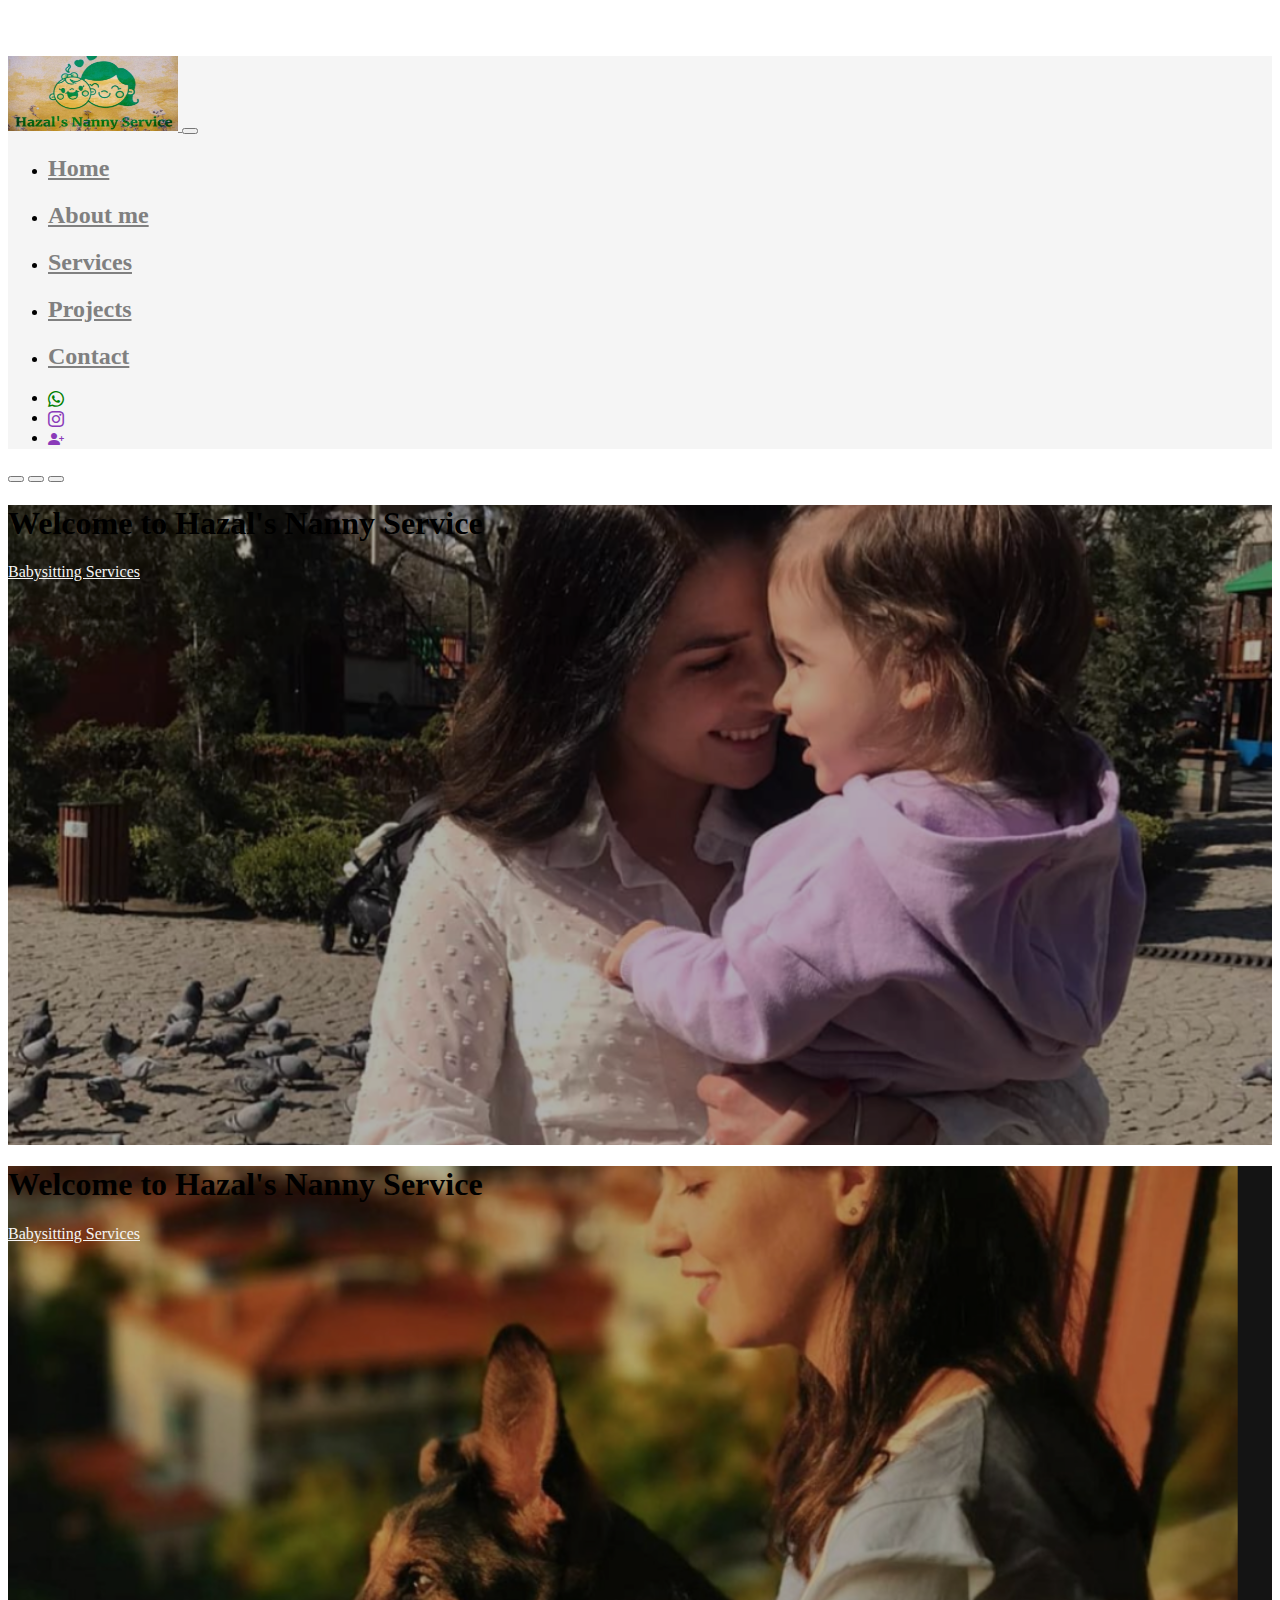
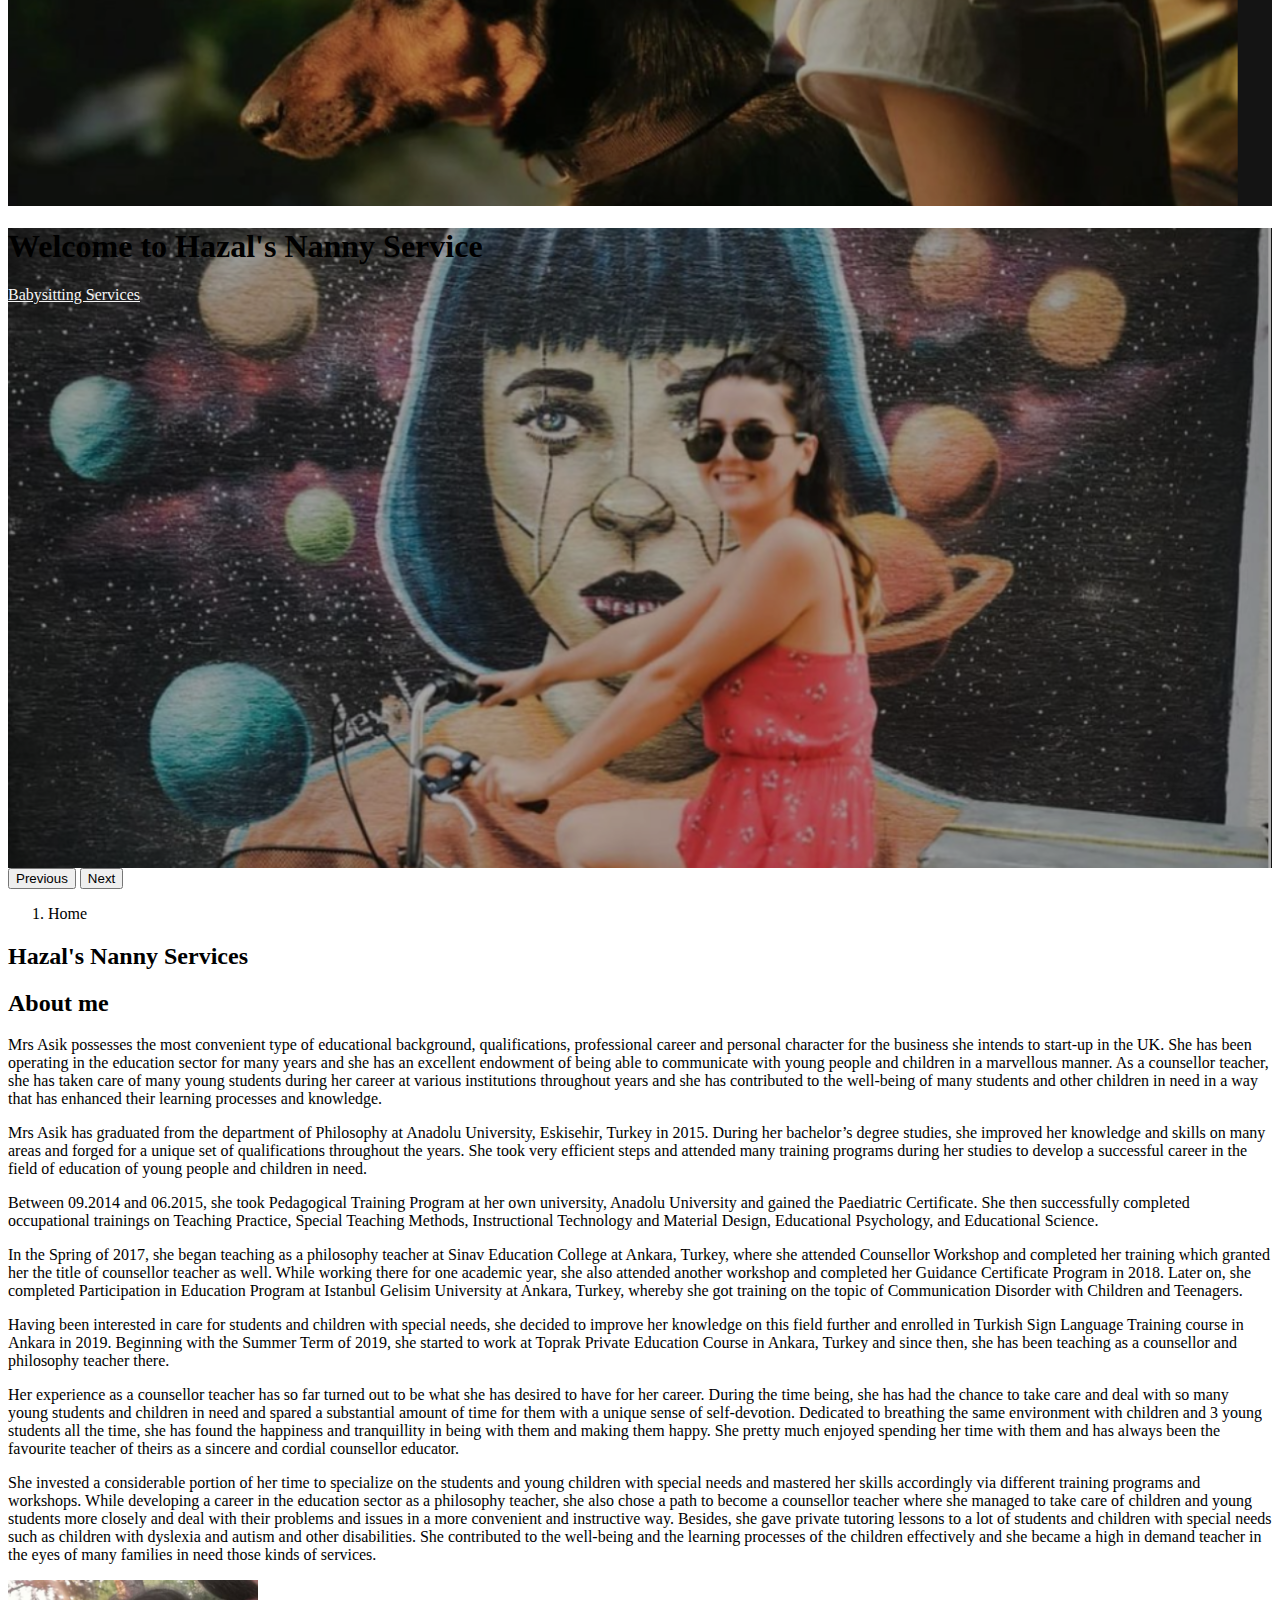
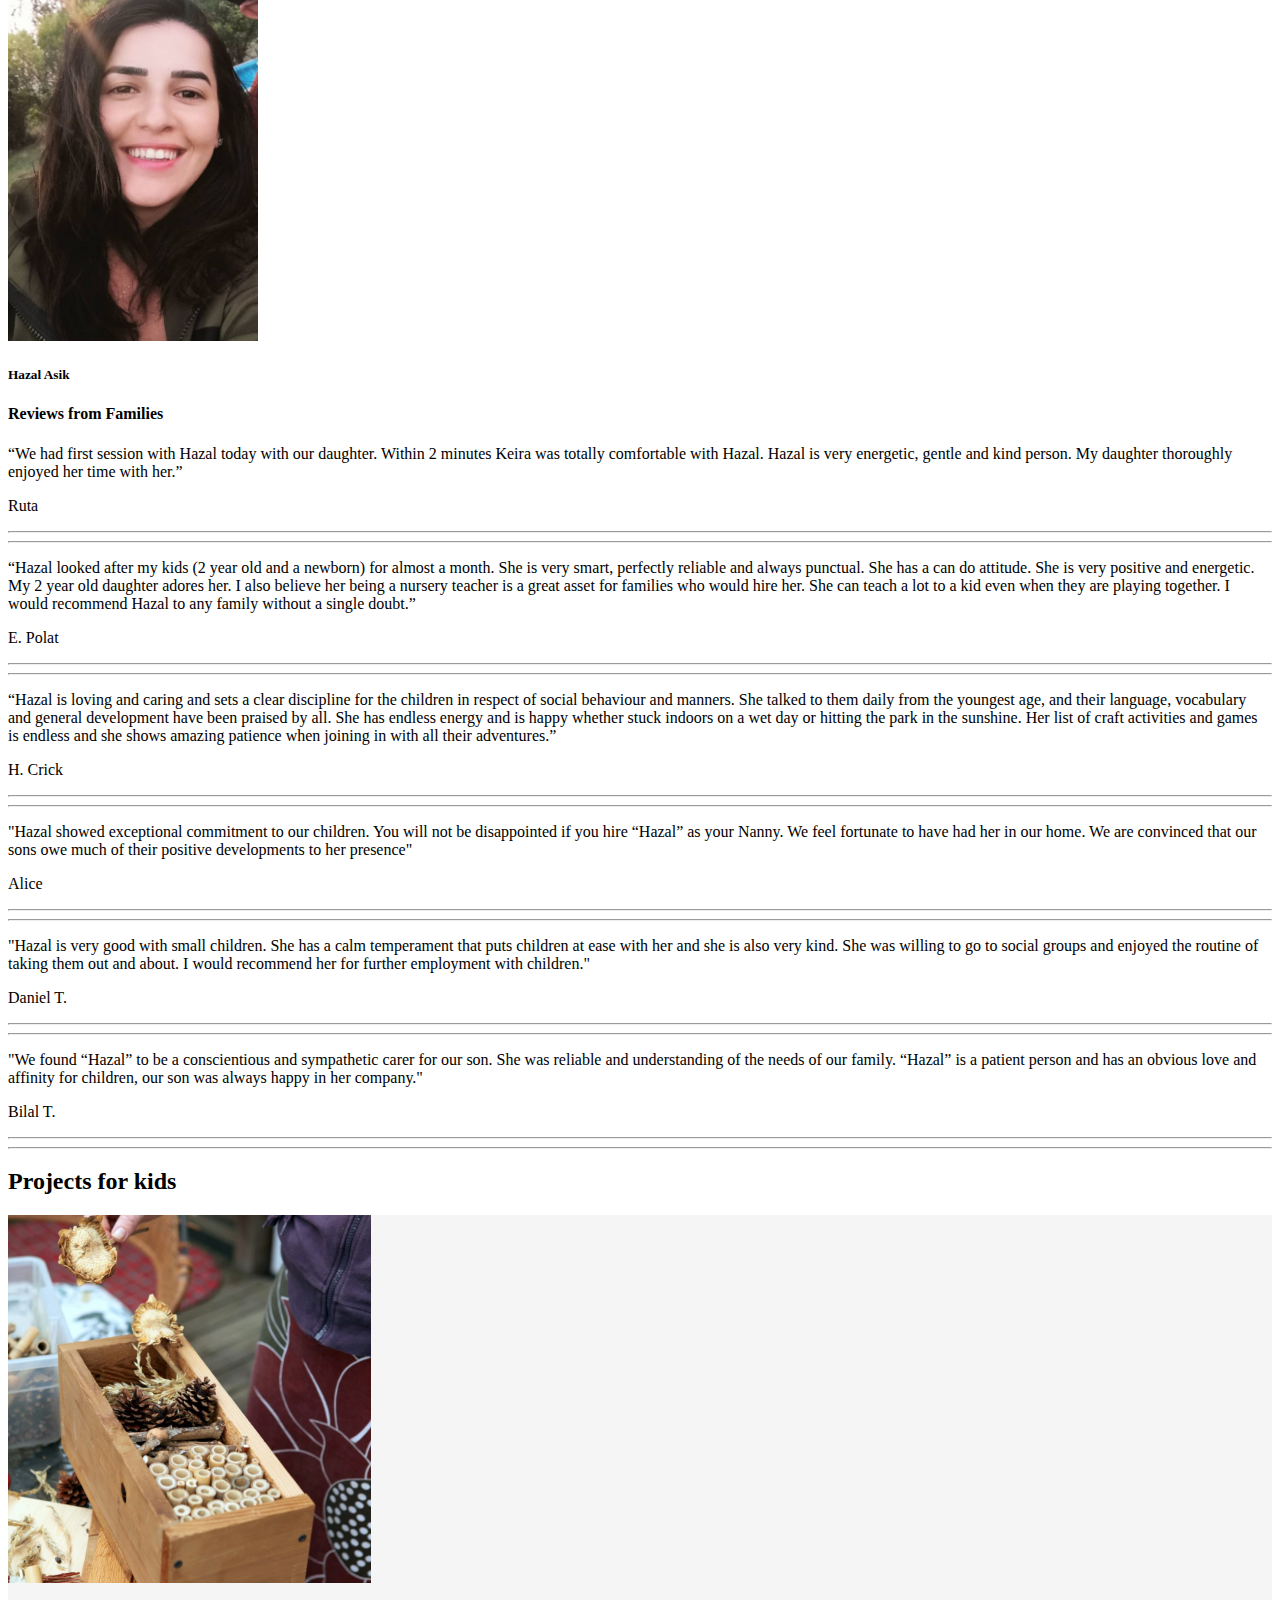
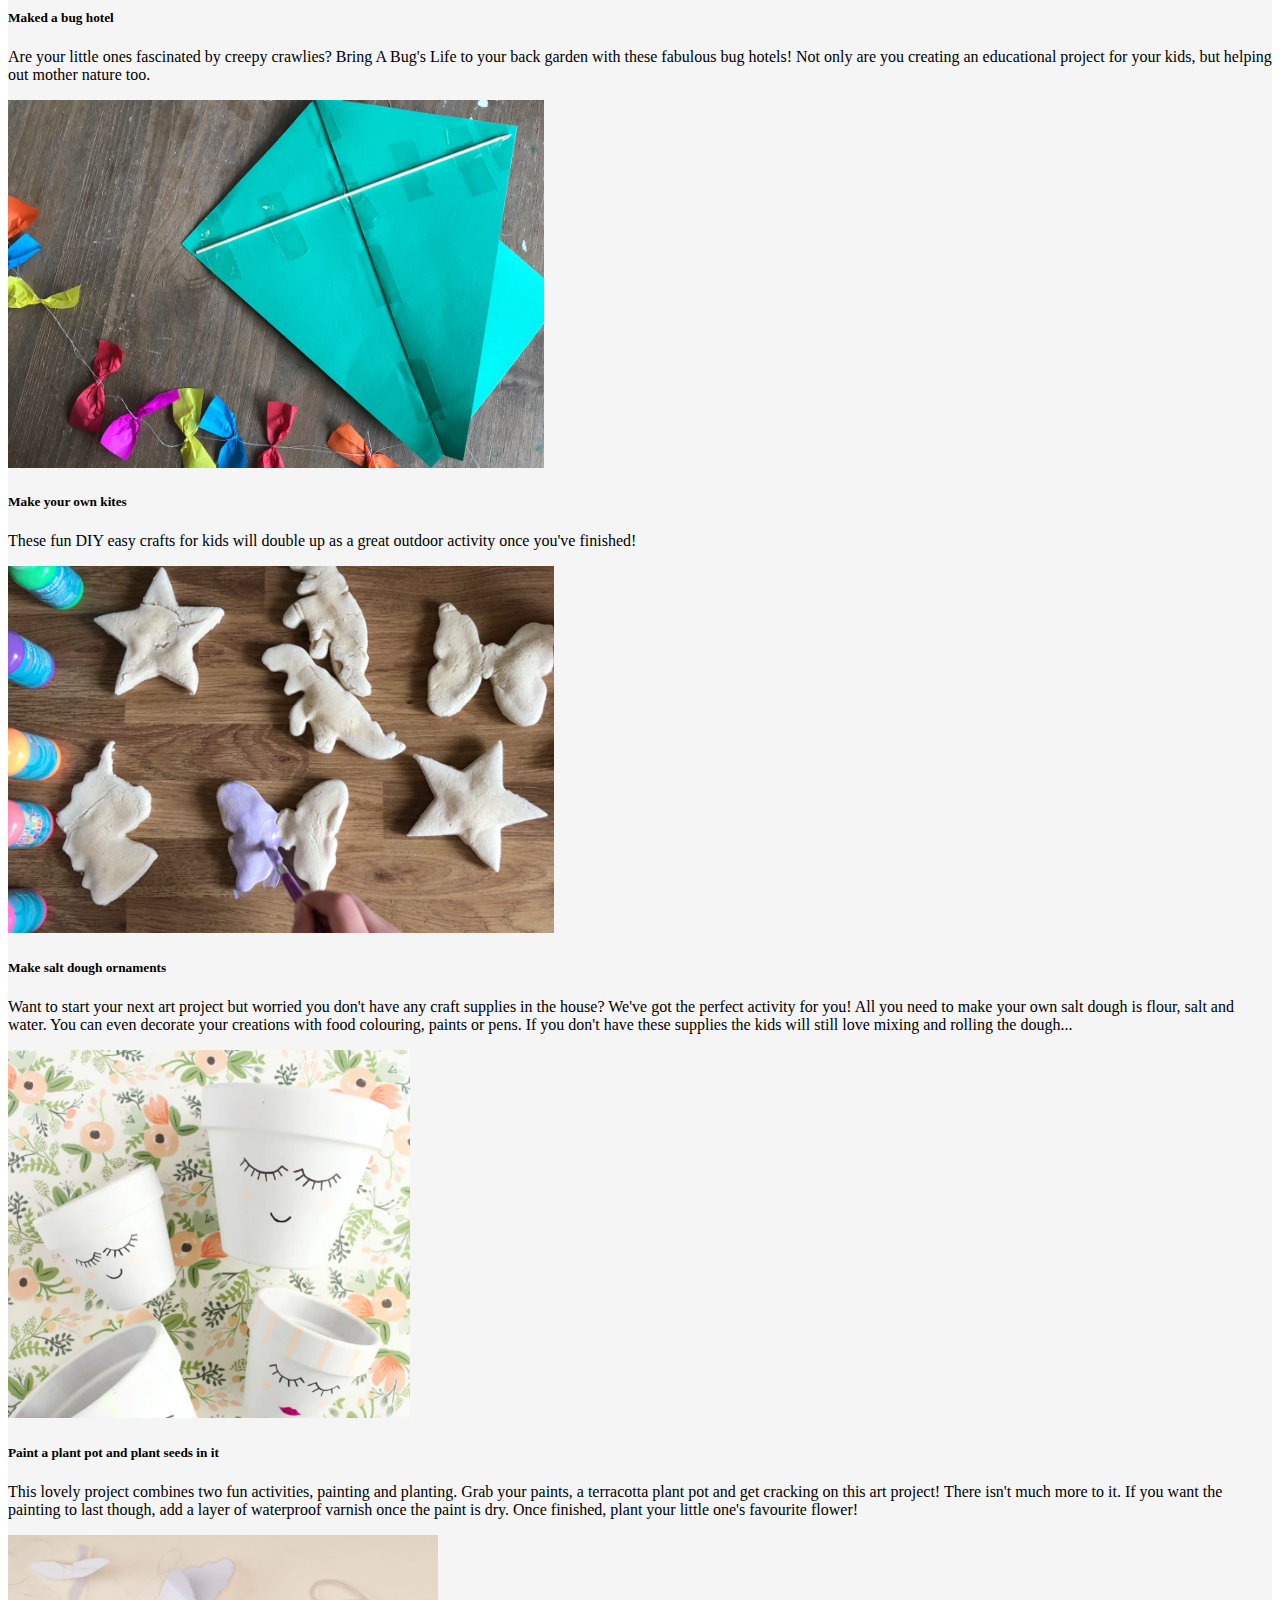
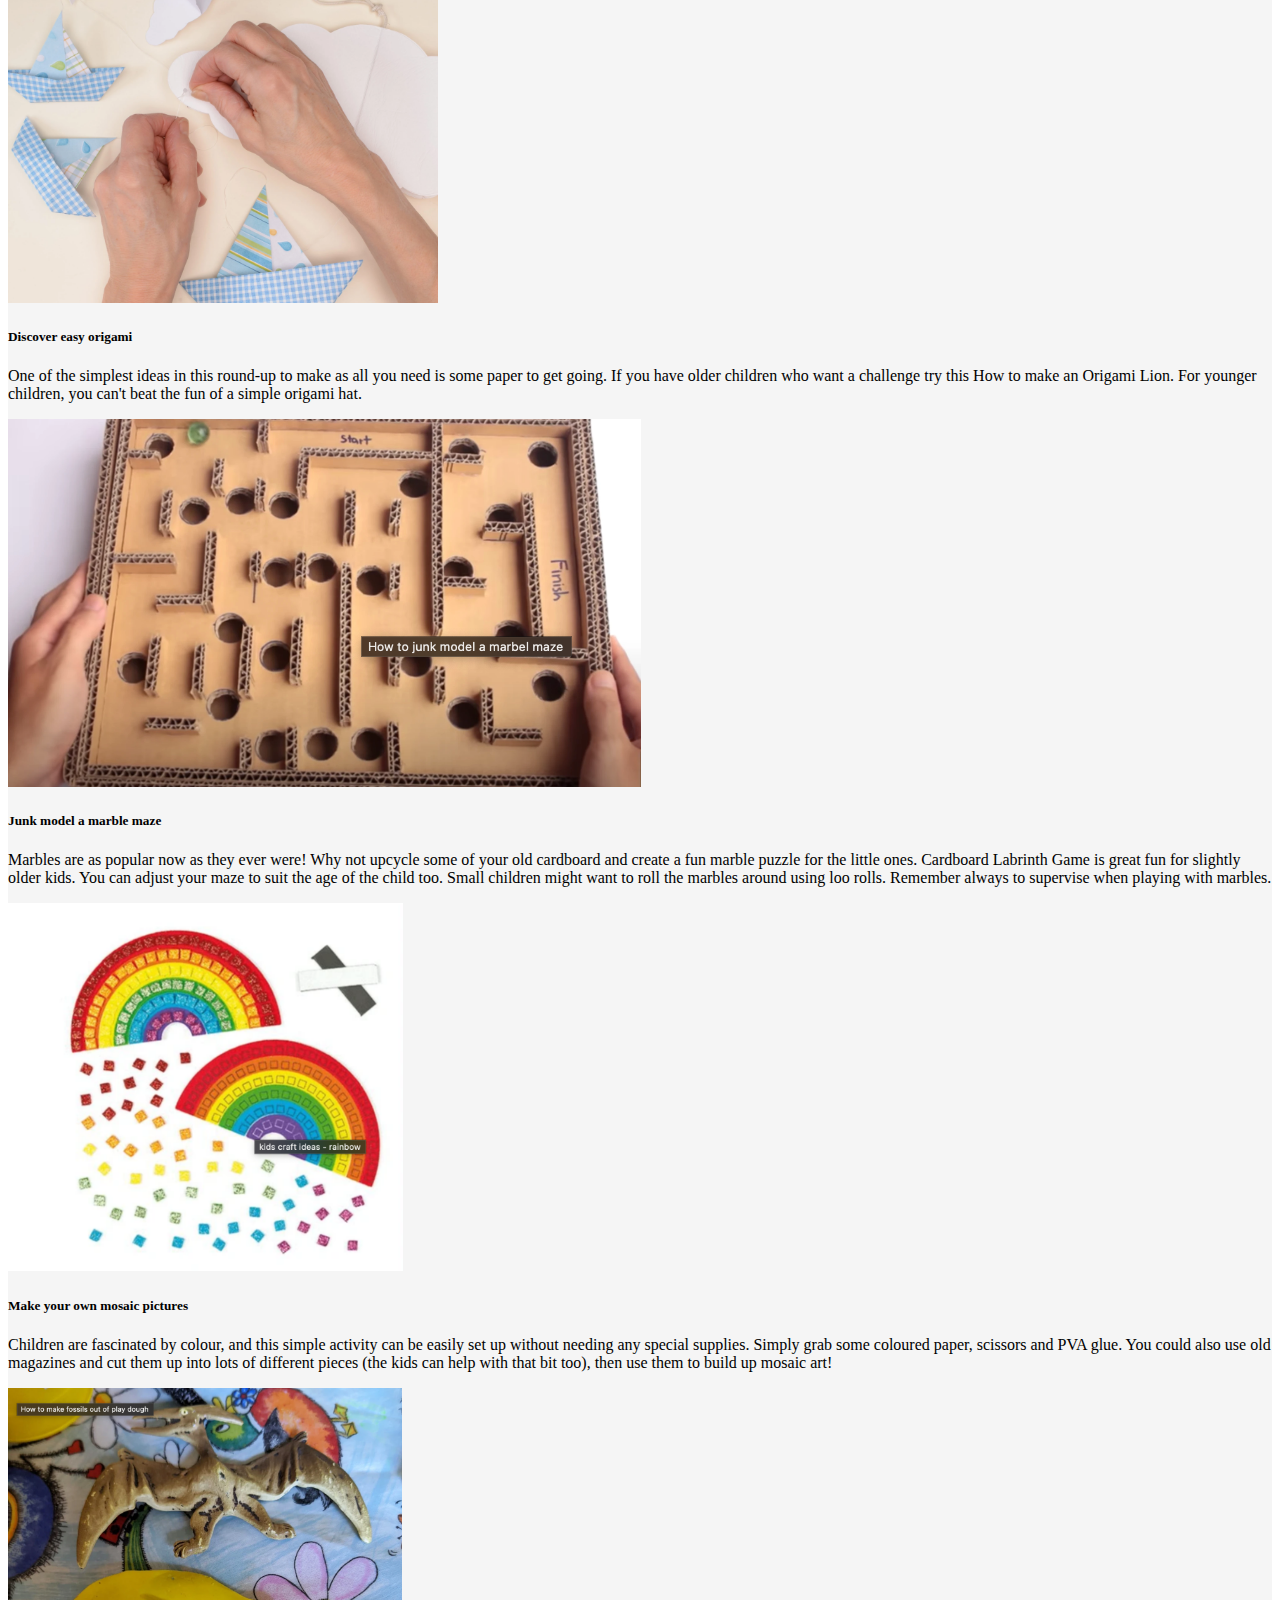
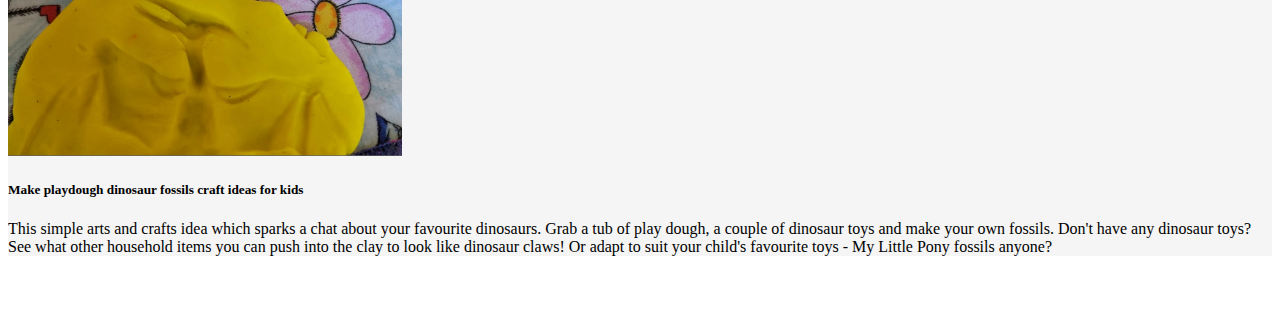
<file: index.html>
<!DOCTYPE html>

<html>
  <head>
    <meta charset="utf-8" />
    <meta name="viewport" content="width=device-width, initial-scale=1" />
    <title>Hazal's Nanny Service</title>
    <link
      href="https://cdn.jsdelivr.net/npm/bootstrap@5.0.2/dist/css/bootstrap.min.css"
      rel="stylesheet"
      integrity="sha384-EVSTQN3/azprG1Anm3QDgpJLIm9Nao0Yz1ztcQTwFspd3yD65VohhpuuCOmLASjC"
      crossorigin="anonymous"
    />

    <link href="css/bootstrap-override.css" rel="stylesheet" />

    <link rel="stylesheet" href="css/custom.css" />
    <link
      rel="stylesheet"
      href="https://cdn.jsdelivr.net/npm/bootstrap-icons@1.5.0/font/bootstrap-icons.css"
    />
  </head>

  <body>
    <header>
      <nav
        class="navbar navbar-expand-lg navbar-dark fixed-top bg-dark bg-primary"
      >
        <div class="container">
          <a class="navbar-brand" href="index.html">
            <img
              src="images/logo.png"
              width="170"
              height="75"
              class="d-inline-block align-top rounded"
              alt="Hazal's Nanny Services"
            />
            <!-- Hazal's Nanny Service -->
          </a>

          <button
            class="navbar-toggler"
            type="button"
            data-bs-toggle="collapse"
            data-bs-target="#navbarCollapse"
            aria-controls="navbarCollapse"
            aria-expanded="false"
            aria-label="Toggle navigation"
          >
            <span class="navbar-toggler-icon navbar-dark"></span>
          </button>

          <div class="collapse navbar-collapse" id="navbarCollapse">
            <ul class="nav navbar-nav mr-auto">
              <li class="nav-item">
                <a class="nav-link active" href="index.html"><h2>Home</h2></a>
              </li>
              <li class="nav-item">
                <a class="nav-link" href="#aboutme"> <h2>About me</h2> </a>
              </li>
              <li class="nav-item">
                <a class="nav-link" href="./services.html"
                  ><h2>Services</h2>
                </a>
              </li>
              <li class="nav-item">
                <a class="nav-link" href="#projectskids"><h2>Projects</h2> </a>
              </li>
              <li class="nav-item">
                <a class="nav-link" href="contact.html"><h2>Contact</h2></a>
              </li>
              <!-- icons whatsapp , instagram,facebook,google reviews,  -->
              <li class="nav-item">
                <a
                  class="whatsapp nav-link"
                  href="https://chatwith.io/s/hazal"
                  target="_blank"
                  ><i class="bi bi-whatsapp"></i>
                </a>
              </li>

              <li class="nav-item">
                <a
                  class="nav-link instagram"
                  href="https://www.instagram.com/nannyhazal/"
                  target="_blank"
                  ><i class="bi bi-instagram"></i>
                </a>
              </li>

              <li class="nav-item">
                <a
                  class="nav-link instagram"
                  href="https://www.childcare.co.uk/profile/3106078"
                  target="_blank"
                  ><i class="bi bi-person-plus-fill"></i>
                </a>
              </li>

              <!-- end of social media links -->
            </ul>
          </div>
        </div>
      </nav>
    </header>

    <main class="container" role="main">
      <div
        id="welcomeCarousel"
        class="carousel slide carousel-fade"
        data-bs-ride="carousel"
      >
        <div class="carousel-indicators">
          <button
            type="button"
            data-bs-target="#welcomeCarousel"
            data-bs-slide-to="0"
            class="active"
            aria-current="true"
            aria-label="Welcome 1"
          ></button>
          <button
            type="button"
            data-bs-target="#welcomeCarousel"
            data-bs-slide-to="1"
            aria-label="Welcome 2"
          ></button>
          <button
            type="button"
            data-bs-target="#welcomeCarousel"
            data-bs-slide-to="2"
            aria-label="Welcome 3"
          ></button>
        </div>
        <div class="carousel-inner">
          <div class="carousel-item welcome-carousel-image1 active">
            <div class="carousel-caption">
              <h1>Welcome to Hazal's Nanny Service</h1>
              <p>
                <a href="contact.html" class="babysittingServices"
                  >Babysitting Services</a
                >
              </p>
            </div>
          </div>
          <div class="carousel-item welcome-carousel-image2">
            <div class="carousel-caption">
              <h1>Welcome to Hazal's Nanny Service</h1>
              <p>
                <a href="contact.html" class="babysittingServices"
                  >Babysitting Services</a
                >
              </p>
            </div>
          </div>
          <div class="carousel-item welcome-carousel-image3">
            <div class="carousel-caption">
              <h1>Welcome to Hazal's Nanny Service</h1>
              <p>
                <a href="contact.html" class="babysittingServices"
                  >Babysitting Services</a
                >
              </p>
            </div>
          </div>
        </div>
        <button
          class="carousel-control-prev"
          type="button"
          data-bs-target="#welcomeCarousel"
          data-bs-slide="prev"
        >
          <span class="carousel-control-prev-icon" aria-hidden="true"></span>
          <span class="visually-hidden">Previous</span>
        </button>
        <button
          class="carousel-control-next"
          type="button"
          data-bs-target="#welcomeCarousel"
          data-bs-slide="next"
        >
          <span class="carousel-control-next-icon" aria-hidden="true"></span>
          <span class="visually-hidden">Next</span>
        </button>
      </div>

      <!-- END OF CAROUSEL -->

      <nav aria-label="breadcrumb" class="my-3 ms-3">
        <ol class="breadcrumb">
          <li class="breadcrumb-item active" aria-current="page">Home</li>
        </ol>
      </nav>

      <div id="aboutme" class="container history">
        <div class="row">
          <div class="col-lg-8">
            <h2 class="pb-4 mb-4 fst-italic">Hazal's Nanny Services</h2>
            <p></p>
            <h2 class="pb-4 mb-4 fst-italic">About me</h2>
            <p>
              Mrs Asik possesses the most convenient type of educational
              background, qualifications, professional career and personal
              character for the business she intends to start-up in the UK. She
              has been operating in the education sector for many years and she
              has an excellent endowment of being able to communicate with young
              people and children in a marvellous manner. As a counsellor
              teacher, she has taken care of many young students during her
              career at various institutions throughout years and she has
              contributed to the well-being of many students and other children
              in need in a way that has enhanced their learning processes and
              knowledge.
            </p>
            <p>
              Mrs Asik has graduated from the department of Philosophy at
              Anadolu University, Eskisehir, Turkey in 2015. During her
              bachelor’s degree studies, she improved her knowledge and skills
              on many areas and forged for a unique set of qualifications
              throughout the years. She took very efficient steps and attended
              many training programs during her studies to develop a successful
              career in the field of education of young people and children in
              need.
            </p>
            <p>
              Between 09.2014 and 06.2015, she took Pedagogical Training Program
              at her own university, Anadolu University and gained the
              Paediatric Certificate. She then successfully completed
              occupational trainings on Teaching Practice, Special Teaching
              Methods, Instructional Technology and Material Design, Educational
              Psychology, and Educational Science.
            </p>
            <p>
              In the Spring of 2017, she began teaching as a philosophy teacher
              at Sinav Education College at Ankara, Turkey, where she attended
              Counsellor Workshop and completed her training which granted her
              the title of counsellor teacher as well. While working there for
              one academic year, she also attended another workshop and
              completed her Guidance Certificate Program in 2018. Later on, she
              completed Participation in Education Program at Istanbul Gelisim
              University at Ankara, Turkey, whereby she got training on the
              topic of Communication Disorder with Children and Teenagers.
            </p>
            <p>
              Having been interested in care for students and children with
              special needs, she decided to improve her knowledge on this field
              further and enrolled in Turkish Sign Language Training course in
              Ankara in 2019. Beginning with the Summer Term of 2019, she
              started to work at Toprak Private Education Course in Ankara,
              Turkey and since then, she has been teaching as a counsellor and
              philosophy teacher there.
            </p>
            <p>
              Her experience as a counsellor teacher has so far turned out to be
              what she has desired to have for her career. During the time
              being, she has had the chance to take care and deal with so many
              young students and children in need and spared a substantial
              amount of time for them with a unique sense of self-devotion.
              Dedicated to breathing the same environment with children and 3
              young students all the time, she has found the happiness and
              tranquillity in being with them and making them happy. She pretty
              much enjoyed spending her time with them and has always been the
              favourite teacher of theirs as a sincere and cordial counsellor
              educator.
            </p>
            <p>
              She invested a considerable portion of her time to specialize on
              the students and young children with special needs and mastered
              her skills accordingly via different training programs and
              workshops. While developing a career in the education sector as a
              philosophy teacher, she also chose a path to become a counsellor
              teacher where she managed to take care of children and young
              students more closely and deal with their problems and issues in a
              more convenient and instructive way. Besides, she gave private
              tutoring lessons to a lot of students and children with special
              needs such as children with dyslexia and autism and other
              disabilities. She contributed to the well-being and the learning
              processes of the children effectively and she became a high in
              demand teacher in the eyes of many families in need those kinds of
              services.
            </p>

            <!-- <p>
              A dedicated, self-motivated, conscientious and reliable nanny with a
unique combination of skills acquired during 6 years of work
experience with babies, toddlers and children.
Through career in childcare has developed exceptional interpersonal
and communication skills, with the ability to build and maintain
positive working relationships with individuals from diverse
backgrounds. Committed to the delivery of high-quality service be it
in teaching or childcare experience, with positive results.
Providing childcare services to families as a live out nanny on longterm engagements, short-term or ad hoc requirements for children
aged 0-12, building relationships with parents to foster trust and
support.
</p>
<p>
Ensuring a safe, secure and positive environment for the children,
create stimulating activities to support learning through experience
and play.
</p>
<p>
Managing school run for older children, supporting in completing
homework, attending playgroups and other activities to improve
social confidence among children.
</p>
Supporting the development of basic skills including social and
physical coordination, speech and communication, learning disability,
encouraging mathematical and creative development, emotional
intelligence, maintaining accurate observations of progress.
            </p> -->
            <!-- hazal image round -->
            <div class="col-md-6 mb-4">
              <img
                class="rounded-circle z-depth-2 mx-2"
                width="250"
                alt="100x100"
                src="./images/HazalProfile.png"
                data-holder-rendered="true"
              />
              <h5 class="fst-italic p-4 mx-5">Hazal Asik</h5>
            </div>
          </div>

          <aside class="col-lg-4">
            <div class="p-4 mb-3 mt-2 bg-light rounded">
              <h4>Reviews from Families</h4>

              <div>
                <p class="mb-0 fst-italic">
                  “We had first session with Hazal today with our daughter.
                  Within 2 minutes Keira was totally comfortable with Hazal.
                  Hazal is very energetic, gentle and kind person. My daughter
                  thoroughly enjoyed her time with her.”
                </p>
                <p class="mb-0 fst-italic">Ruta</p>
              </div>
              <hr />
              <hr />

              <div>
                <p class="mb-0 fst-italic">
                  “Hazal looked after my kids (2 year old and a newborn) for
                  almost a month. She is very smart, perfectly reliable and
                  always punctual. She has a can do attitude. She is very
                  positive and energetic. My 2 year old daughter adores her. I
                  also believe her being a nursery teacher is a great asset for
                  families who would hire her. She can teach a lot to a kid even
                  when they are playing together. I would recommend Hazal to any
                  family without a single doubt.”
                </p>
                <p class="mb-0 fst-italic">E. Polat</p>
              </div>
              <hr />
              <hr />

              <div>
                <p class="mb-0 fst-italic">
                  “Hazal is loving and caring and sets a clear discipline for
                  the children in respect of social behaviour and manners. She
                  talked to them daily from the youngest age, and their
                  language, vocabulary and general development have been praised
                  by all. She has endless energy and is happy whether stuck
                  indoors on a wet day or hitting the park in the sunshine. Her
                  list of craft activities and games is endless and she shows
                  amazing patience when joining in with all their adventures.”
                </p>
                <p class="mb-0 fst-italic">H. Crick</p>
              </div>
              <hr />
              <hr />

              <div>
                <p class="mb-0 fst-italic">
                  "Hazal showed exceptional commitment to our children. You will
                  not be disappointed if you hire “Hazal” as your Nanny. We feel
                  fortunate to have had her in our home. We are convinced that
                  our sons owe much of their positive developments to her
                  presence"
                </p>
                <p class="mb-0 fst-italic">Alice</p>
              </div>
              <hr />
              <hr />

              <div>
                <p class="mb-0 fst-italic">
                  "Hazal is very good with small children. She has a calm
                  temperament that puts children at ease with her and she is
                  also very kind. She was willing to go to social groups and
                  enjoyed the routine of taking them out and about. I would
                  recommend her for further employment with children."
                </p>
                <p class="mb-0 fst-italic">Daniel T.</p>
              </div>
              <hr />
              <hr />

              <div>
                <p class="mb-0 fst-italic">
                  "We found “Hazal” to be a conscientious and sympathetic carer
                  for our son. She was reliable and understanding of the needs
                  of our family. “Hazal” is a patient person and has an obvious
                  love and affinity for children, our son was always happy in
                  her company."
                </p>
                <p class="mb-0 fst-italic">Bilal T.</p>
              </div>
              <hr />
              <hr />

              <!-- <h4>
                <a
                  href="https://g.co/kgs/JtGSzb"
                  target="_blank"
                  style="text-decoration: none; color: green"
                  >--read & write a google review--</a
                >
              </h4> -->
            </div>

            <!-- 
            <div class="p-4 mb-3 bg-secondary rounded">
              <h4 class="text-white">Contact us</h4>
              <p class="mb-0 text-white rfs-text">
                Send us your questions via yusufturgut.zm@gmail.com
              </p>
            </div> -->
          </aside>
        </div>
      </div>

      <div id="projectskids" class="container history">
        <h2 class="pb-4 mb-2 mt-5">Projects for kids</h2>
        <div
          class="latest_projects row row-cols-1 row-cols-lg-2 row-cols-xxl-3 g-4 bg-primary"
        >
          <div class="col">
            <div class="card rounded mb-4 shadow-sm">
              <img class="card-img-top img-fluid" src="images/bugHotel.png" />
              <div class="card-body">
                <h5 class="card-title">Maked a bug hotel</h5>
                <p class="card-text">
                  Are your little ones fascinated by creepy crawlies? Bring A
                  Bug's Life to your back garden with these fabulous bug hotels!
                  Not only are you creating an educational project for your
                  kids, but helping out mother nature too.
                </p>
              </div>
            </div>
          </div>

          <div class="col">
            <div class="card rounded mb-4 shadow-sm">
              <img class="card-img-top img-fluid" src="images/kite.png" />
              <div class="card-body">
                <h5 class="card-title">Make your own kites</h5>
                <p class="card-text">
                  These fun DIY easy crafts for kids will double up as a great
                  outdoor activity once you've finished!
                </p>
              </div>
            </div>
          </div>

          <div class="col">
            <div class="card rounded mb-4 shadow-sm">
              <img
                class="card-img-top img-fluid"
                src="images/hamurSekilleri.png"
              />
              <div class="card-body">
                <h5 class="card-title">Make salt dough ornaments</h5>
                <p class="card-text">
                  Want to start your next art project but worried you don't have
                  any craft supplies in the house? We've got the perfect
                  activity for you! All you need to make your own salt dough is
                  flour, salt and water. You can even decorate your creations
                  with food colouring, paints or pens. If you don't have these
                  supplies the kids will still love mixing and rolling the
                  dough...
                </p>
              </div>
            </div>
          </div>

          <div class="col">
            <div class="card rounded mb-4 shadow-sm">
              <img
                class="card-img-top img-fluid"
                src="images/paintedpotwhite.png"
              />
              <div class="card-body">
                <h5 class="card-title">
                  Paint a plant pot and plant seeds in it
                </h5>
                <p class="card-text">
                  This lovely project combines two fun activities, painting and
                  planting. Grab your paints, a terracotta plant pot and get
                  cracking on this art project! There isn't much more to it. If
                  you want the painting to last though, add a layer of
                  waterproof varnish once the paint is dry. Once finished, plant
                  your little one's favourite flower!
                </p>
              </div>
            </div>
          </div>

          <div class="col">
            <div class="card rounded mb-4 shadow-sm">
              <img class="card-img-top img-fluid" src="images/origami.png" />
              <div class="card-body">
                <h5 class="card-title">Discover easy origami</h5>
                <p class="card-text">
                  One of the simplest ideas in this round-up to make as all you
                  need is some paper to get going. If you have older children
                  who want a challenge try this How to make an Origami Lion. For
                  younger children, you can't beat the fun of a simple origami
                  hat.
                </p>
              </div>
            </div>
          </div>

          <div class="col">
            <div class="card rounded mb-4 shadow-sm">
              <img class="card-img-top img-fluid" src="images/maze.png" />
              <div class="card-body">
                <h5 class="card-title">Junk model a marble maze</h5>
                <p class="card-text">
                  Marbles are as popular now as they ever were! Why not upcycle
                  some of your old cardboard and create a fun marble puzzle for
                  the little ones. Cardboard Labrinth Game is great fun for
                  slightly older kids. You can adjust your maze to suit the age
                  of the child too. Small children might want to roll the
                  marbles around using loo rolls. Remember always to supervise
                  when playing with marbles.
                </p>
              </div>
            </div>
          </div>

          <div class="col">
            <div class="card rounded mb-4 shadow-sm">
              <img class="card-img-top img-fluid" src="images/rainbow.png" />
              <div class="card-body">
                <h5 class="card-title">Make your own mosaic pictures</h5>
                <p class="card-text">
                  Children are fascinated by colour, and this simple activity
                  can be easily set up without needing any special supplies.
                  Simply grab some coloured paper, scissors and PVA glue. You
                  could also use old magazines and cut them up into lots of
                  different pieces (the kids can help with that bit too), then
                  use them to build up mosaic art!
                </p>
                <p></p>
                <p></p>
              </div>
            </div>
          </div>

          <div class="col">
            <div class="card rounded mb-4 shadow-sm">
              <img class="card-img-top img-fluid" src="images/playdough.png" />
              <div class="card-body">
                <h5 class="card-title">
                  Make playdough dinosaur fossils craft ideas for kids
                </h5>
                <p class="card-text">
                  This simple arts and crafts idea which sparks a chat about
                  your favourite dinosaurs. Grab a tub of play dough, a couple
                  of dinosaur toys and make your own fossils. Don't have any
                  dinosaur toys? See what other household items you can push
                  into the clay to look like dinosaur claws! Or adapt to suit
                  your child's favourite toys - My Little Pony fossils anyone?
                </p>
              </div>
            </div>
          </div>
          <!-- 
          <div class="col">
            <div class="card rounded mb-4 shadow-sm">
              <img
                class="card-img-top img-fluid"
                src="images/"
              />
              <div class="card-body">
                <h5 class="card-title"></h5>
                <p class="card-text"></p>
              </div>
            </div>
          </div> -->
        </div>
      </div>
    </main>

    <script
      src="https://cdn.jsdelivr.net/npm/bootstrap@5.0.2/dist/js/bootstrap.bundle.min.js"
      integrity="sha384-MrcW6ZMFYlzcLA8Nl+NtUVF0sA7MsXsP1UyJoMp4YLEuNSfAP+JcXn/tWtIaxVXM"
      crossorigin="anonymous"
    ></script>
  </body>
</html>
</file>
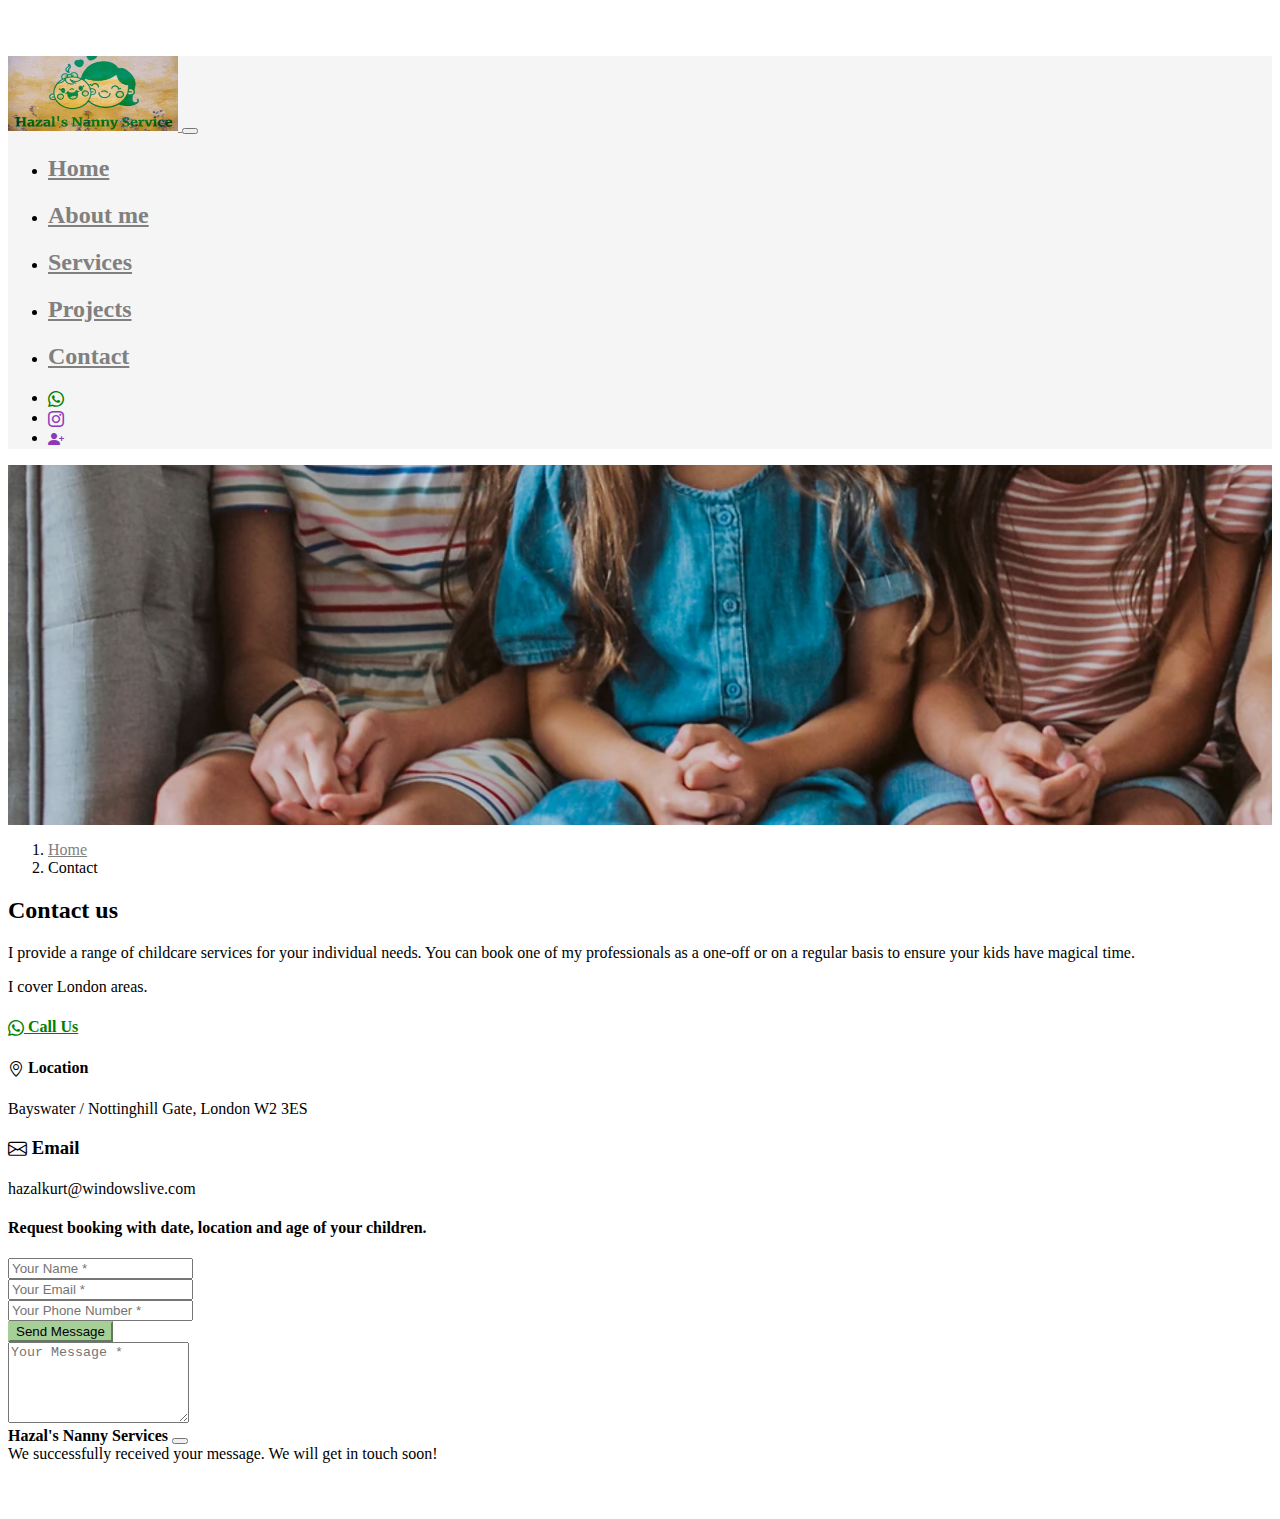
<file: contact.html>
<!DOCTYPE html>

<html>
  <head>
    <meta charset="utf-8" />
    <meta name="viewport" content="width=device-width, initial-scale=1" />
    <title>Hazal's Nanny Services</title>
    <link
      href="https://cdn.jsdelivr.net/npm/bootstrap@5.0.2/dist/css/bootstrap.min.css"
      rel="stylesheet"
      integrity="sha384-EVSTQN3/azprG1Anm3QDgpJLIm9Nao0Yz1ztcQTwFspd3yD65VohhpuuCOmLASjC"
      crossorigin="anonymous"
    />

    <link href="css/bootstrap-override.css" rel="stylesheet" />

    <link rel="stylesheet" href="css/custom.css" />
    <link
      rel="stylesheet"
      href="https://cdn.jsdelivr.net/npm/bootstrap-icons@1.5.0/font/bootstrap-icons.css"
    />
  </head>

  <body>
    <header>
      <nav
        class="navbar navbar-expand-lg navbar-dark fixed-top bg-dark bg-primary"
      >
        <div class="container">
          <a class="navbar-brand" href="index.html">
            <img
              src="images/logo.png"
              width="170"
              height="75"
              class="d-inline-block align-top rounded"
              alt="Hazal's Nanny Services"
            />
            <!-- Hazal's Nanny Service -->
          </a>

          <button
            class="navbar-toggler"
            type="button"
            data-bs-toggle="collapse"
            data-bs-target="#navbarCollapse"
            aria-controls="navbarCollapse"
            aria-expanded="false"
            aria-label="Toggle navigation"
          >
            <span class="navbar-toggler-icon navbar-dark"></span>
          </button>

          <div class="collapse navbar-collapse" id="navbarCollapse">
            <ul class="nav navbar-nav mr-auto">
              <li class="nav-item">
                <a class="nav-link active" href="index.html"><h2>Home</h2></a>
              </li>
              </li>
              <li class="nav-item">
                <a class="nav-link" href="index.html#aboutme">
                  <h2>About me</h2>
                </a>
              </li>
              <li class="nav-item">
                <a class="nav-link" href="./services.html"><h2>Services </h2> </a>
              </li>
              <li class="nav-item">
                <a class="nav-link" href="./index.html#projectskids"><h2>Projects </h2> </a>
              </li>
              <li class="nav-item">
                <a class="nav-link" href="contact.html"><h2>Contact</h2></a>
              </li>
              <!-- icons whatsapp , instagram,facebook,google reviews,  -->
              <li class="nav-item">
                <a
                  class="whatsapp nav-link"
                  href="https://chatwith.io/s/hazal"
                  target="_blank"
                  ><i class="bi bi-whatsapp"></i>
                </a>
              </li>

              <li class="nav-item">
                <a
                  class="nav-link instagram"
                  href="https://www.instagram.com/nannyhazal/"
                  target="_blank"
                  ><i class="bi bi-instagram"></i>
                </a>
              </li>
              <li class="nav-item">
                <a
                  class="nav-link instagram"
                  href="https://www.childcare.co.uk/profile/3106078"
                  target="_blank"
                  ><i class="bi bi-person-plus-fill"></i>
                </a>
              </li>
              <!-- end of social media links -->
            </ul>
          </div>
        </div>
      </nav>
    </header>

    <main role="main">
      <div class="container-fluid jumbotron jumbotron-projects py-5">
        <!-- <div class="container">
          <h1 class="display-3 fw-bold text-white"></h1>
        </div> -->
      </div>

      <div class="container">
        <nav
          aria-label="breadcrumb"
          style="--bs-breadcrumb-divider: '>'"
          class="my-3 ms-3"
        >
          <ol class="breadcrumb">
            <li class="breadcrumb-item"><a href="/">Home</a></li>
            <li class="breadcrumb-item active" aria-current="page">Contact</li>
          </ol>
        </nav>
        <h2 class="pb-4 mb-4 fst-italic">Contact us</h2>
        <p>
          ​I provide a range of childcare services for your individual needs.
          You can book one of my professionals as a one-off or on a regular
          basis to ensure your kids have magical time.
        </p>
        <p>I cover London areas.</p>
        <div class="row mt-3">
          <div class="col-md-6 text-left p-3 bg-light">
            <h4>
              <a
                class="whatsapp"
                href="https://chatwith.io/s/hazal"
                target="_blank"
                ><i class="bi bi-whatsapp"></i> Call Us
              </a>
            </h4>
            <h4><i class="bi bi-geo-alt"></i> Location</h4>
            <p>Bayswater / Nottinghill Gate, London W2 3ES</p>
            <h3><i class="bi bi-envelope"></i> Email</h3>
            <p>hazalkurt@windowslive.com</p>
          </div>

          <div class="col-md-6 bg-light">
            
                        <form
              action="https://formspree.io/f/mrgdzooj"
              method="POST"
              role="form"
            >
              <div class="text-center">
                <!-- <h3>Contact us</h3> -->
                <h4>
                  Request booking with date, location and age of your children.
                </h4>
              </div>

              <div class="row mt-3">
                <div class="col-md-6">
                  <div class="mb-2">
                    <input
                      type="text"
                      name="name"
                      class="form-control"
                      placeholder="Your Name *"
                      aria-label="name"
                      id="name"
                      required
                    />
                  </div>
                  <div class="mb-2">
                    <input
                      type="email"
                      class="form-control"
                      name="email"
                      placeholder="Your Email *"
                      aria-label="email"
                      id="email"
                      required
                    />
                  </div>
                  <div class="mb-2">
                    <input
                      type="text"
                      class="form-control"
                      name="phone"
                      placeholder="Your Phone Number *"
                      aria-label="phone"
                    />
                  </div>
                  <div class="mb-2">
                    <button
                      type="submit"
                      class="btn btn-primary"
                      id="sendMessage"
                    >
                      Send Message
                    </button>
                  </div>
                </div>
                <div class="col-md-6">
                  <div>
                    <textarea
                      class="form-control"
                      placeholder="Your Message *"
                      rows="5"
                    ></textarea>
                  </div>
                </div>
              </div>
            </form>
          </div>

          <div
            class="toast position-fixed bottom-0 start-50 translate-middle-x mb-3"
          >
            <div
              id="sendMessage"
              class="toast hide"
              role="alert"
              aria-live="assertive"
              aria-atomic="true"
            >
              <div class="toast-header">
                <strong class="me-auto">Hazal's Nanny Services</strong>
                <button
                  type="button"
                  class="btn-close"
                  data-bs-dismiss="toast"
                  aria-label="Close"
                ></button>
              </div>
              <div class="toast-body">
                We successfully received your message. We will get in touch
                soon!
              </div>
            </div>
          </div>
        </div>
      </div>
    </main>

    <script
      src="https://cdn.jsdelivr.net/npm/bootstrap@5.0.2/dist/js/bootstrap.bundle.min.js"
      integrity="sha384-MrcW6ZMFYlzcLA8Nl+NtUVF0sA7MsXsP1UyJoMp4YLEuNSfAP+JcXn/tWtIaxVXM"
      crossorigin="anonymous"
    ></script>

    <script>
      document.getElementById("sendMessage").onclick = function () {
        var toastElList = [].slice.call(document.querySelectorAll(".toast"));
        var toastList = toastElList.map(function (toastEl) {
          // Creates an array of toasts (it only initializes them)
          return new bootstrap.Toast(toastEl); // No need for options; use the default options
        });
        toastList.forEach((toast) => toast.show()); // This show them
      };
    </script>
  </body>
</html>
</file>
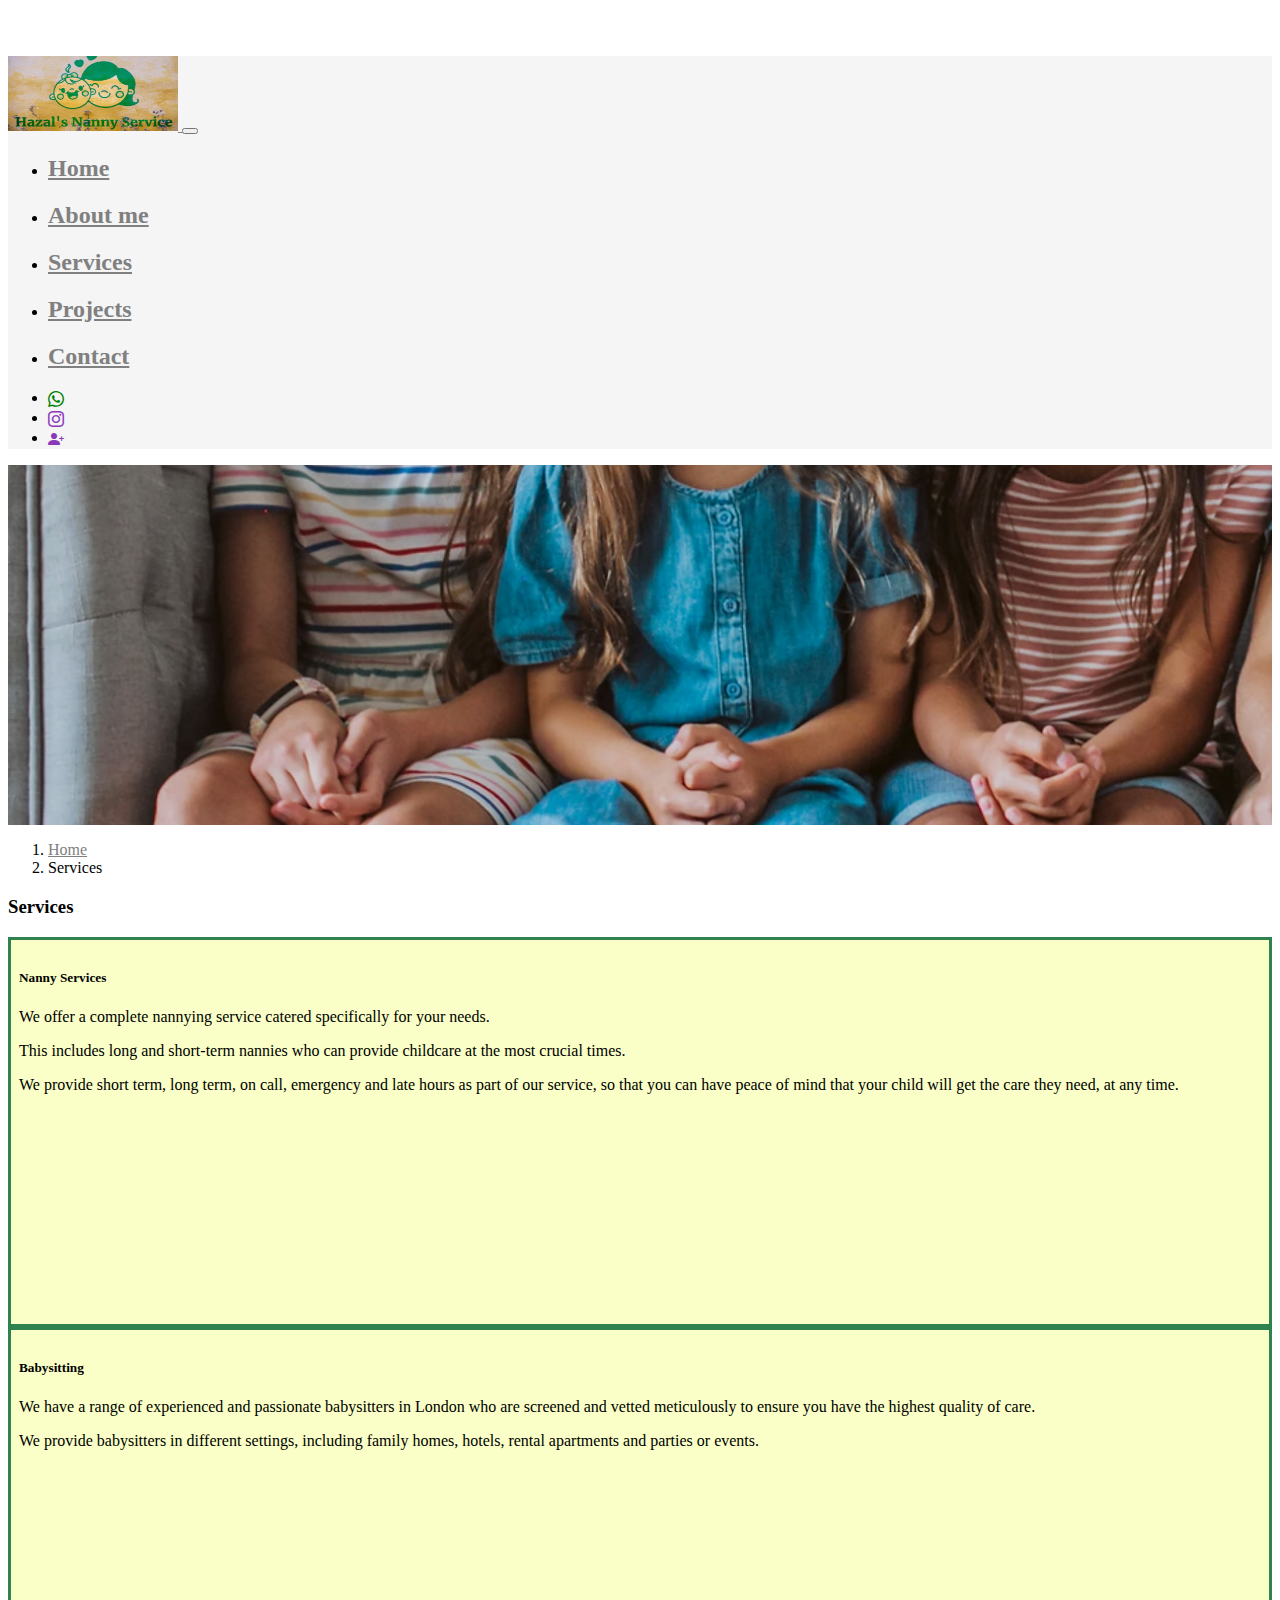
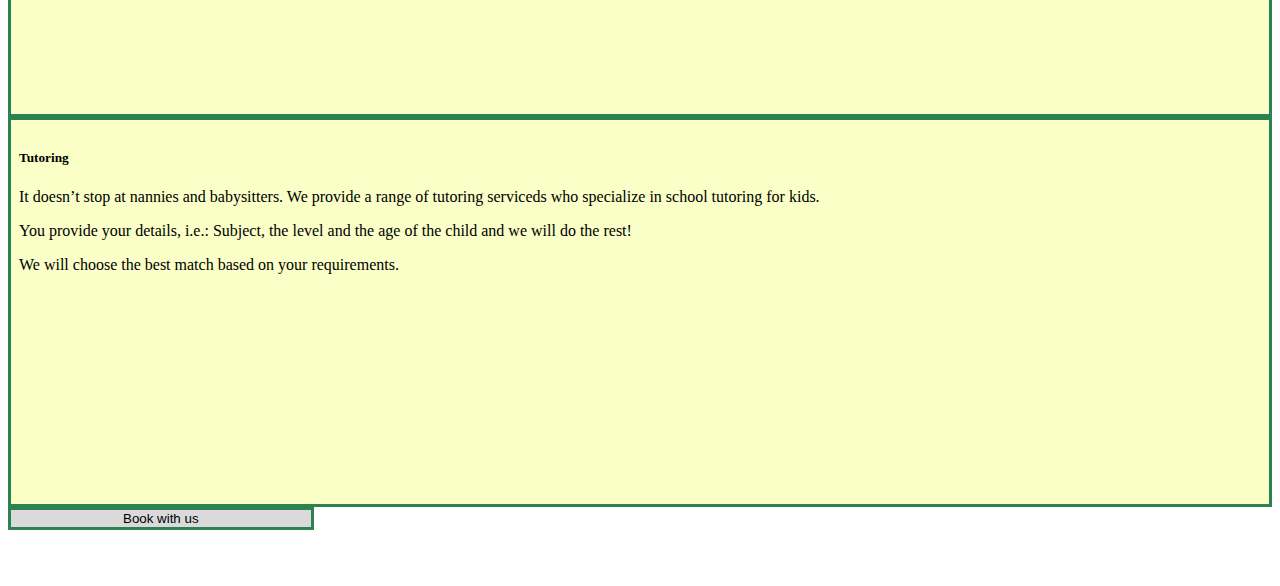
<file: services.html>
<!DOCTYPE html>

<html>
  <head>
    <meta charset="utf-8" />
    <meta name="viewport" content="width=device-width, initial-scale=1" />
    <title>Hazal's Nanny Services</title>
    <link
      href="https://cdn.jsdelivr.net/npm/bootstrap@5.0.2/dist/css/bootstrap.min.css"
      rel="stylesheet"
      integrity="sha384-EVSTQN3/azprG1Anm3QDgpJLIm9Nao0Yz1ztcQTwFspd3yD65VohhpuuCOmLASjC"
      crossorigin="anonymous"
    />

    <link href="css/bootstrap-override.css" rel="stylesheet" />

    <link rel="stylesheet" href="css/custom.css" />
    <link
      rel="stylesheet"
      href="https://cdn.jsdelivr.net/npm/bootstrap-icons@1.5.0/font/bootstrap-icons.css"
    />
  </head>

  <body>
    <header>
      <nav
        class="navbar navbar-expand-lg navbar-dark fixed-top bg-dark bg-primary"
      >
        <div class="container">
          <a class="navbar-brand" href="index.html">
            <img
              src="images/logo.png"
              width="170"
              height="75"
              class="d-inline-block align-top rounded"
              alt="Hazal's Nanny Services"
            />
            <!-- Hazal's Nanny Service -->
          </a>

          <button
            class="navbar-toggler"
            type="button"
            data-bs-toggle="collapse"
            data-bs-target="#navbarCollapse"
            aria-controls="navbarCollapse"
            aria-expanded="false"
            aria-label="Toggle navigation"
          >
            <span class="navbar-toggler-icon navbar-dark"></span>
          </button>

          <div class="collapse navbar-collapse" id="navbarCollapse">
            <ul class="nav navbar-nav mr-auto">
              <li class="nav-item">
                <a class="nav-link active" href="index.html"><h2>Home</h2></a>
              </li>
              <li class="nav-item">
                <a class="nav-link" href="index.html#aboutme">
                  <h2>About me</h2>
                </a>
              </li>
              <li class="nav-item">
                <a class="nav-link" href="./services.html"><h2>Services </h2> </a>
              </li>
              <li class="nav-item">
                <a class="nav-link" href="./index.html#projectskids"><h2>Projects </h2> </a>
              </li>
              <li class="nav-item">
                <a class="nav-link" href="contact.html"><h2>Contact</h2></a>
              </li>
              <!-- icons whatsapp , instagram,facebook,google reviws,  -->
              <li class="nav-item">
                <a
                  class="whatsapp nav-link"
                  href="https://chatwith.io/s/hazal"
                  target="_blank"
                  ><i class="bi bi-whatsapp"></i>
                </a>
              </li>

              <li class="nav-item">
                <a
                  class="nav-link instagram"
                  href="https://www.instagram.com/nannyhazal/"
                  target="_blank"
                  ><i class="bi bi-instagram"></i>
                </a>
              </li>
              <li class="nav-item">
                <a
                  class="nav-link instagram"
                  href="https://www.childcare.co.uk/profile/3106078"
                  target="_blank"
                  ><i class="bi bi-person-plus-fill"></i>
                </a>
              </li>
              <!-- end of social media links -->
            </ul>
          </div>
        </div>
      </nav>
    </header>

    <main role="main">
      <div class="container-fluid jumbotron jumbotron-projects py-5">
        <!-- <div class="container">
          <h1 class="display-3 fw-bold text-white">Write Something</h1>
        </div> -->
      </div>

      <div class="container">
        <nav
          aria-label="breadcrumb"
          style="--bs-breadcrumb-divider: '>'"
          class="my-3 ms-3"
        >
          <ol class="breadcrumb">
            <li class="breadcrumb-item"><a href="/">Home</a></li>
            <li class="breadcrumb-item active" aria-current="page">Services</li>
          </ol>
        </nav>
      </div>
       <!-- mainbody Services -->
       <div class="container">
        <h3>Services</h3>

        <div class="services-cards row">
          <!-- card1 -->
          <div class="col-sm-6">
            <div class="card">
              <div class="card-body">
                <h5 class="card-title">Nanny Services</h5>
                <p class="card-text">
                  We offer a complete nannying service catered specifically for your needs.   
                 
                </p>
                <p class="card-text">
                  This includes long and short-term nannies who can provide childcare at the most crucial times. 
                </p>
                <p class="card-text">
                  We provide short term, long term, on call, emergency and late hours as part of our service, so that you can have peace of mind that your child will get the care they need, at any time.
                </p>
                <!-- <a href="#" class="btn btn-primary">Go somewhere</a> -->
              </div>
            </div>
          </div>
          <!-- card2 -->
          <div class="col-sm-6">
            <div class="card">
              <div class="card-body">
                <h5 class="card-title">Babysitting</h5>
                <p class="card-text">
                 
                  We have a range of experienced and passionate babysitters in London who are screened and vetted meticulously to ensure you have the highest quality of care.
                </p>
             
                <p class="card-text">
                  We provide babysitters in different settings, including family homes, hotels, rental apartments and parties or events.
                </p>
                <!-- <a href="#" class="btn btn-primary">Go somewhere</a> -->
              </div>
            </div>
          </div>
          <!-- card3 -->
          <div class="col-sm-6">
            <div class="card">
              <div class="card-body">
                <h5 class="card-title">Tutoring </h5>
                <p class="card-text">
                  It doesn’t stop at nannies and babysitters.  We provide a range of tutoring serviceds who specialize in school tutoring for kids. 

                
                 
                  
                </p>
                <p class="card-text">
                  You provide your details, i.e.: Subject, the level and the age of the child and we will do the rest! 
                </p>
                <p class="card-text">
                  We will choose the best match based on your requirements.
                </p>
                <!-- <a href="#" class="btn btn-primary">Go somewhere</a> -->
              </div>
            </div>
          </div>
          <!-- end of card -->
          <a href="./contact.html" class="btn input-block-level"><button class="btn"
        id="services-btn"
        >Book with us</button></a>

    </main>

    <script
      src="https://cdn.jsdelivr.net/npm/bootstrap@5.0.2/dist/js/bootstrap.bundle.min.js"
      integrity="sha384-MrcW6ZMFYlzcLA8Nl+NtUVF0sA7MsXsP1UyJoMp4YLEuNSfAP+JcXn/tWtIaxVXM"
      crossorigin="anonymous"
    ></script>
  </body>
</html>
</file>
<file: css/custom.css>
body {
  padding-top: 3rem;
  padding-bottom: 3rem;
  /* background-image: url('../images/pattern.png'); */
  background-repeat: repeat;
}
nav a {
  color: gray !important;
}

.bg-primary {
  background-color: whitesmoke !important;
}

/* cards */

.card-footer {
  background: transparent;
  border-top: 0px;
}

/* CUSTOMIZE THE CAROUSEL
-------------------------------------------------- */

/* Carousel base class */
/* Since positioning the image, we need to help out the caption */
.carousel-caption {
  bottom: 3rem;
  z-index: 10;
}

/* Declare heights because of positioning of img element */
.carousel-item {
  height: 40rem;
  max-width: 100vw;
  background-size: cover;
  background-position: center center;
  background-repeat: no-repeat;
}

.welcome-carousel-image1 {
  box-shadow: inset 0 0 0 100vw rgba(0, 0, 0, 0.3);
  background-image: url("../images/hazaltoodler2.png");
}

.welcome-carousel-image2 {
  box-shadow: inset 0 0 0 100vw rgba(0, 0, 0, 0.3);
  background-image: url("../images/hazaldog5.png");
}

.welcome-carousel-image3 {
  box-shadow: inset 0 0 0 100vw rgba(0, 0, 0, 0.3);
  background-image: url("../images/hazalbike2.png");
}

.smallCarousel .carousel-item,
.latest_projects .col .card .card-img-top,
.services-cards .card-body {
  height: 23rem;
  max-width: 100vw;
  background-size: contain;
  background-position: center center;
  background-repeat: no-repeat;
}
.services-cards .card-body{
  background-color: #f9ffc6;
  border: solid #2d824f !important;
  padding: 0.5rem;
}
#services-btn{
  background-color: #dbdada;
  border: solid #2d824f !important;
padding-left: 7rem;
padding-right: 7rem;

}
#services-btn:hover{
  background-color: #eef9a5;
}
/* .latest_projects .col .card .card-img-top {
  height: 23rem;
  max-width: 100vw;
  background-size: contain;
  background-position: center center;
  background-repeat: no-repeat;
} */

/* Shopping cart offcanvas */
.shopping-cart-offcanvas {
  width: 500px;
}

/* Jumbotron */

.jumbotron-projects {
  background: url("../images/children.png") no-repeat fixed;
}

.jumbotron {
  box-shadow: inset 0 0 0 100vw rgba(0, 0, 0, 0.1);
  height: 40vh;
  background-size: cover;
}

.iframe-container {
  position: relative;
  width: 100%;
  padding-bottom: 56.25%;
  height: 0;
}
.iframe-container iframe {
  position: absolute;
  top: 0;
  left: 0;
  width: 100%;
  height: 100%;
}
.no_blueunderline {
  color: red !important;
}

.bi {
  vertical-align: -0.125em;
  fill: currentColor;
}

/* whatsapp */
.whatsapp {
  color: green !important;
}
.whatsapp:hover {
  color: darkgreen !important;
}
.instagram {
  color: #8a3ab9 !important;
}
.babysittingServices {
  color: whitesmoke !important;
}
.babysittingServices:hover {
  color: rgb(93, 91, 91) !important;
}
</file>
